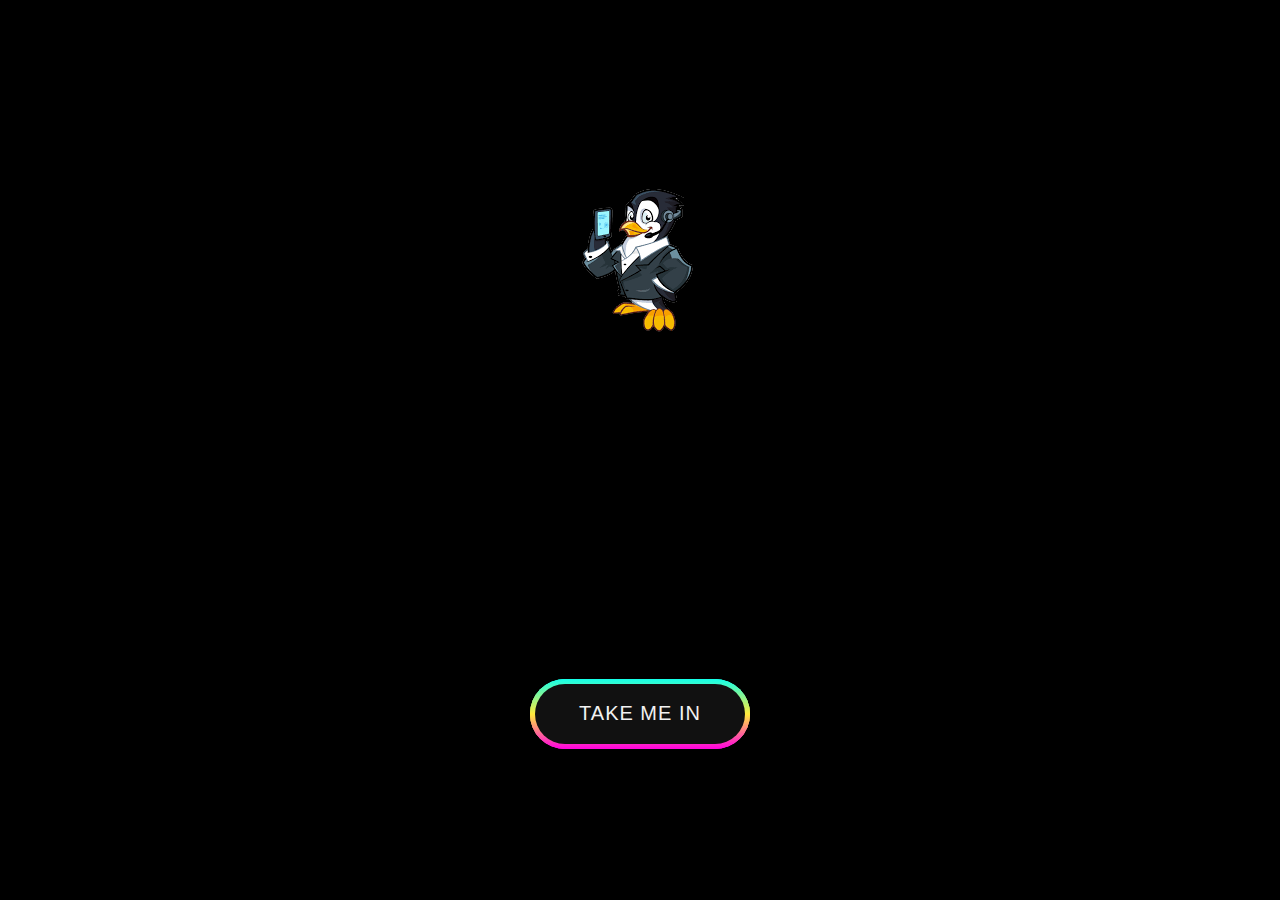
<file: index.html>
<!DOCTYPE html>
<!-- Created By PenguinTech -->
<!--Thanks to Codingnepal - YouTube.com-->
<html lang="en" dir="ltr">
   <head>
      <meta charset="utf-8">
      <title>Welcome to PenguinTech</title>
      <link rel="shortcut icon" type="image" href="./sources/logo.PNG">
      <link rel="stylesheet" href="style.css">
      <meta name="viewport" content="width=device-width, initial-scale=1.0">
   </head>
   <body>
      <img src="./sources/logo.png">
      <div class="center">
         <div class="outer button">
          <a href="./sources/main.html"><button>Take me in</button> </a>
            <span></span>
            <span></span>
         </div>
      </div>
   </body>
</html>
</file>
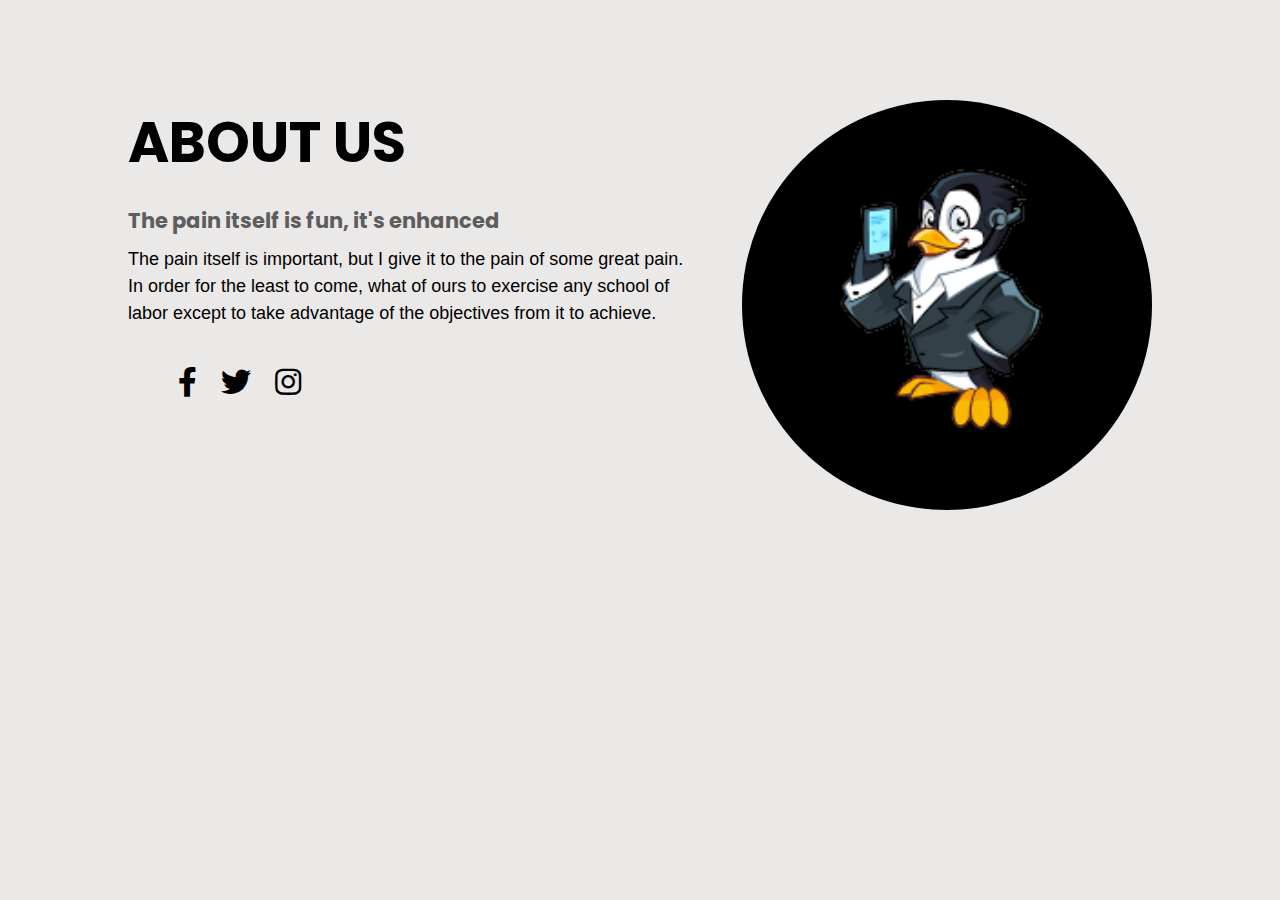
<file: sources/about.html>
<!DOCTYPE html>
<html>
<head>
	<title>About Us</title>
	<link rel="shortcut icon" type="image" href="./logo.PNG">
	<meta charset="utf-8">
	<meta name="viewport" content="width=device-width, initial-scale=1.0">
	<link rel="stylesheet" href="https://pro.fontawesome.com/releases/v5.10.0/css/all.css">
	<link rel="stylesheet" type="text/css" href="./about.css">
</head>	
<body>
  
	<div class="section">
		<div class="container">
			<div class="content-section">
				<div class="title">
					<h1>About Us</h1>
				</div>
				<div class="content">
					<h3>The pain itself is fun, it's enhanced</h3>
					<p>The pain itself is important, but I give it to the pain of some great pain. In order for the least to come, what of ours to exercise any school of labor except to take advantage of the objectives from it to achieve.</p>
				</div>
				<div class="social">
					<a href="https://www.facebook.com/profile.php?id=100057861893729" target="_blank"><i class="fab fa-facebook-f"></i></a>
					<a href="https://twitter.com/edvin3214"><i class="fab fa-twitter" target="_blank"></i></a>
					<a href="https://www.instagram.com/PenguinTech_official/" target="_blank"><i class="fab fa-instagram"></i></a>
				</div>
			</div>
			<div class="image-section">
				<img src="./logo.png">
			</div>
		</div>
	</div>

	
</body>
</html>
</file>
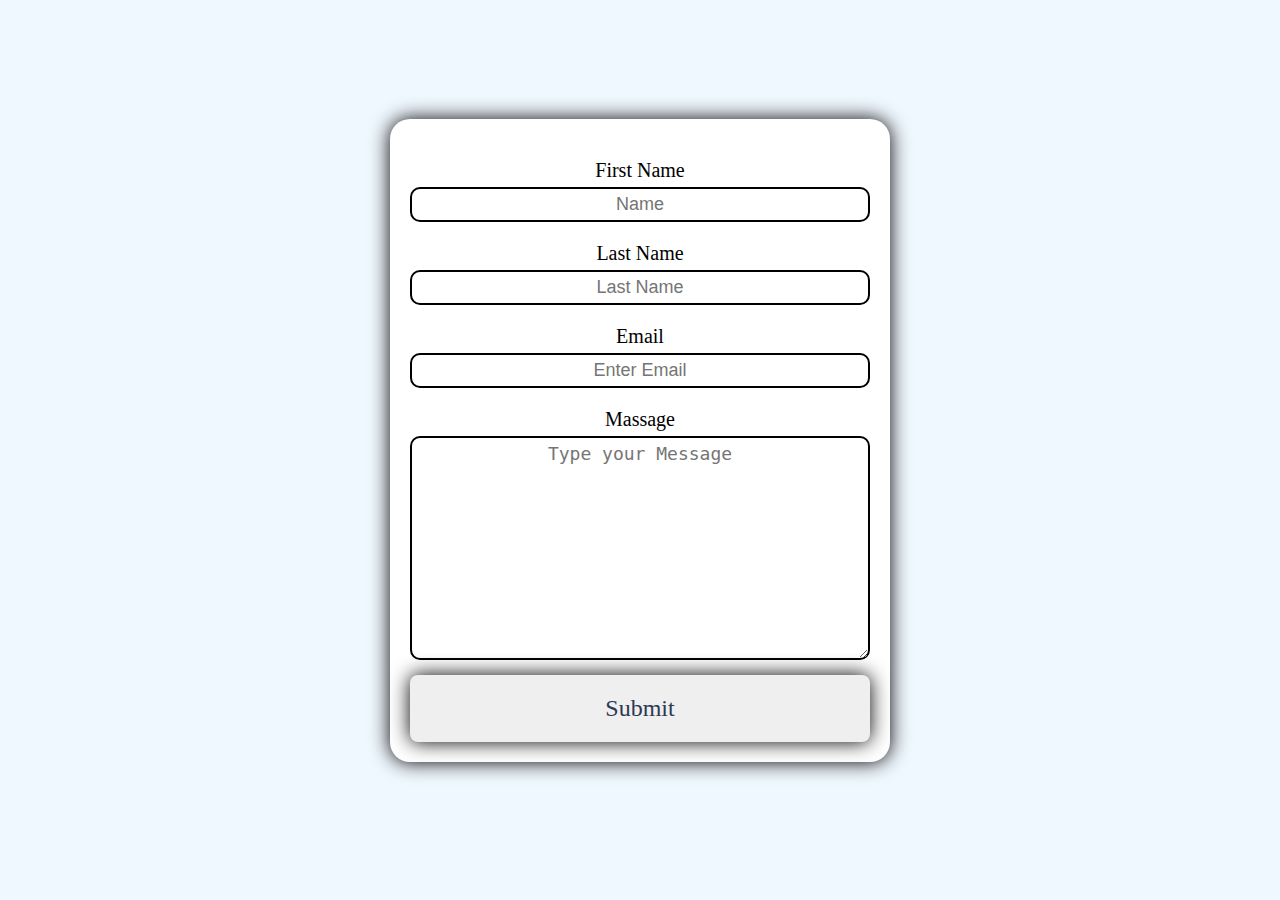
<file: sources/contact.html>
<!DOCTYPE html>
<html lang="en">
    <head>
      <meta charset="UTF-8">
  <meta name="viewport" content="width=device-width, initial-scale=1.0">
        <title>Contact us</title>
        <link rel="shortcut icon" type="image" href="./logo.PNG">
        <link rel="stylesheet" href="./style.css">
        <script src="https://ajax.googleapis.com/ajax/libs/jquery/3.5.1/jquery.min.js"></script>
        <link rel="stylesheet" href="https://cdnjs.cloudflare.com/ajax/libs/font-awesome/5.13.0/css/all.min.css">
    </head>
    <body>
        <section>
            <div class="container">
              <form action="https://script.google.com/macros/s/AKfycbzsWn-qmmS0gdj-sZJs4zZvp3SsdNU0CcT3c4oMt4RcpL4FZ5YJK5zPqdDSl5BlwHYz/exec" id="submit-form">
                <div class="form-group">
                  <label for="firstName"> First Name</label>
                  <input type="text" id="firstName" name="firstName" placeholder="Name">
                  </div>
          
                <div class="form-group">
                  <label for="latsName">Last Name</label>
                  <input type="text" id="lastName" name="lastName" placeholder="Last Name">
                </div>
          
                <div class="form-group">
                  <label for="email">Email</label>
                  <input type="email" id="email" name="email" placeholder="Enter Email" required>
                </div>
          
                <div class="form-group">
                  <label for="massage">Massage</label>
                  <textarea name="massage" id="massage" cols="30" rows="10" placeholder="Type your Message" required></textarea>
                </div>
                  <button type="submit">Submit</button>
              </form>
            </div>
            <div id="status"></div>
          </section>
          <script>
            $("#submit-form").submit((e)=>{
                e.preventDefault()
                $.ajax({
                    url:"https://script.google.com/macros/s/AKfycbzsWn-qmmS0gdj-sZJs4zZvp3SsdNU0CcT3c4oMt4RcpL4FZ5YJK5zPqdDSl5BlwHYz/exec",
                    data:$("#submit-form").serialize(),
                    method:"post",
                    success:function (response){
                        alert("Form submitted successfully")
                        window.location.reload()
                    },
                    error:function (err){
                        alert("Something went wrong")
        
                    }
                })
            })
        </script>
    </body>
</html>
</file>
<file: style.css>
*{
    margin: 0;
    padding: 0;
    box-sizing: border-box;
  }
  html,body{
    display: grid;
    height: 100%;
    place-items: center;
    background: #000;
  }
  .center{
    display: flex;
    text-align: center;
    align-items: center;
    justify-content: center;
  }
  .outer{
    position: relative;
    margin: 0 50px;
    background: #111;
  }
  .button{
    height: 70px;
    width: 220px;
    border-radius: 50px;
  }
  .outer button, .outer span{
    position: absolute;
    top: 50%;
    left: 50%;
    transform: translate(-50%, -50%);
  }
  .outer button{
    background: #111;
    color: #f2f2f2;
    outline: none;
    border: none;
    font-size: 20px;
    z-index: 9;
    letter-spacing: 1px;
    text-transform: uppercase;
    cursor: pointer;
  }
  .button button{
    height: 60px;
    width: 210px;
    border-radius: 50px;
  }
  .outer span{
    height: 100%;
    width: 100%;
    background: inherit;
  }
  .button span{
    border-radius: 50px;
  }
  .outer:hover span:nth-child(1){
    filter: blur(7px);
  }
  .outer:hover span:nth-child(2){
    filter: blur(14px);
  }
  .outer{
    background: linear-gradient(#14ffe9, #ffeb3b, #ff00e0);
    animation: rotate 1.5s linear infinite;
  }
  @keyframes rotate {
    0%{
      filter: hue-rotate(0deg);
    }
    100%{
      filter: hue-rotate(360deg);
    }
  }
  @media (max-width: 640px){
    .center{
      flex-wrap: wrap;
      flex-direction: column;
    }
    .outer{
      margin: 50px 0;
    }
  }
</file>
<file: sources/about.css>
@import url('https://fonts.googleapis.com/css2?family=Poppins:wght@200;300;400&display=swap');
*{
	margin:0px;
	padding:0px;
	box-sizing: border-box;
	font-family: 'Poppins', sans-serif;
}
.section{
	width: 100%;
	min-height: 100vh;
	background-color: rgba(226, 223, 223, 0.705);
}
.container{
	width: 80%;
	display: block;
	margin:auto;
	padding-top: 100px;
}
.content-section{
	float: left;
	width: 55%;
}
.image-section{
	float: right;
	width: 40%;
}
.image-section img{
	width: 100%;
	height: auto;
	background-color: #000000;
	border-radius: 50%;
}
.content-section .title{
	text-transform: uppercase;
	font-size: 28px;
}
.content-section .content h3{
	margin-top: 20px;
	color:#5d5d5d;
	font-size: 21px;
}
.content-section .content p{
	margin-top: 10px;
	font-family: sans-serif;
	font-size: 18px;
	line-height: 1.5;
}
.content-section .content .button{
	margin-top: 30px;
}
.content-section .content .button a{
	background-color: #3d3d3d;
	padding:12px 40px;
	text-decoration: none;
	color:#fff;
	font-size: 25px;
	letter-spacing: 1.5px;
}
.content-section .content .button a:hover{
	background-color: #000000;
	color:#fff;
}
.content-section .social{
	margin: 40px 40px;
}
.content-section .social i{
	color:#000000;
	font-size: 30px;
	padding:0px 10px;
}
.content-section .social i:hover{
	color:#ff0000;
}
@media screen and (max-width: 768px){
	.container{
	width: 80%;
	display: block;
	margin:auto;
	padding-top:50px;
}
.content-section{
	float:none;
	width:100%;
	display: block;
	margin:auto;
}
.image-section{
	float:none;
	width:100%;
	
}
.image-section img{
	width: 100%;
	height: auto;
	display: block;
	margin:auto;
}
.content-section .title{
	text-align: center;
	font-size: 19px;
}
.content-section .content .button{
	text-align: center;
}
.content-section .content .button a{
	padding:9px 30px;
}
.content-section .social{
	text-align: center;
}

}
</file>
<file: sources/style.css>
* {
    padding: 0;
    margin: 0;
    box-sizing: border-box;
  }
  body {
    font-family: "Montserrat";
  }
  section {
    height: 100vh;
    width: 100%;
    background-color: aliceblue;
    background-size: unset;
    display: flex;
    background-size: cover;
    align-items: center;
    justify-content: center;
    flex-direction: column;
  }
  .container {
    position: absolute;
    align-items: center center;
    text-align: center;
    width: 90%;
    max-width: 500px;
    margin: 0 auto;
    padding: 20px;
    box-shadow: 0px 0px 20px #000000;
    background-color: white;
    border-radius: 20px;
    margin-bottom: 20px;
  }
  .form-group {
    width: 100%;
    margin-top: 20px;
    font-size: 20px;
  }
  .form-group input,
  .form-group textarea {
    text-align: center;
    width: 100%;
    padding: 5px;
    font-size: 18px;
    border: 2px solid rgb(0, 0, 0);
    margin-top: 5px;
    border-radius: 10px;
    outline: none;
    background-color: #fff;
  }
  
  textarea {
    resize: vertical;
  }
  button[type="submit"] {
    width: 100%;
    border: none;
    outline: none;
    padding: 20px;
    font-size: 24px;
    border-radius: 8px;
    font-family: "Montserrat";
    color: #2c3952;
    text-align: center;
    cursor: pointer;
    margin-top: 10px;
    transition: 0.3s ease background-color;
    box-shadow: 0px 0px 20px #000000;
    text-decoration: solid;
  }
  button[type="submit"]:hover {
    background-color: #2c3952;
    border-radius: 50px;
    font-size: 20px;
    color: #fff;
    font-family: cursive;
 }
  #status {
    width: 90%;
    max-width: 500px;
    text-align: center;
    padding: 10px;
    margin: 0 auto;
    border-radius: 8px;
  }
  #status.success {
    background-color: rgb(211, 250, 153);
    animation: status 4s ease forwards;
  }
  #status.error {
    background-color: rgb(250, 129, 92);
    color: white;
    animation: status 4s ease forwards;
  }
  @keyframes status {
    0% {
      opacity: 1;
      pointer-events: all;
    }
    90% {
      opacity: 1;
      pointer-events: all;
    }
    100% {
      opacity: 0;
      pointer-events: none;
    }
  }
</file>
